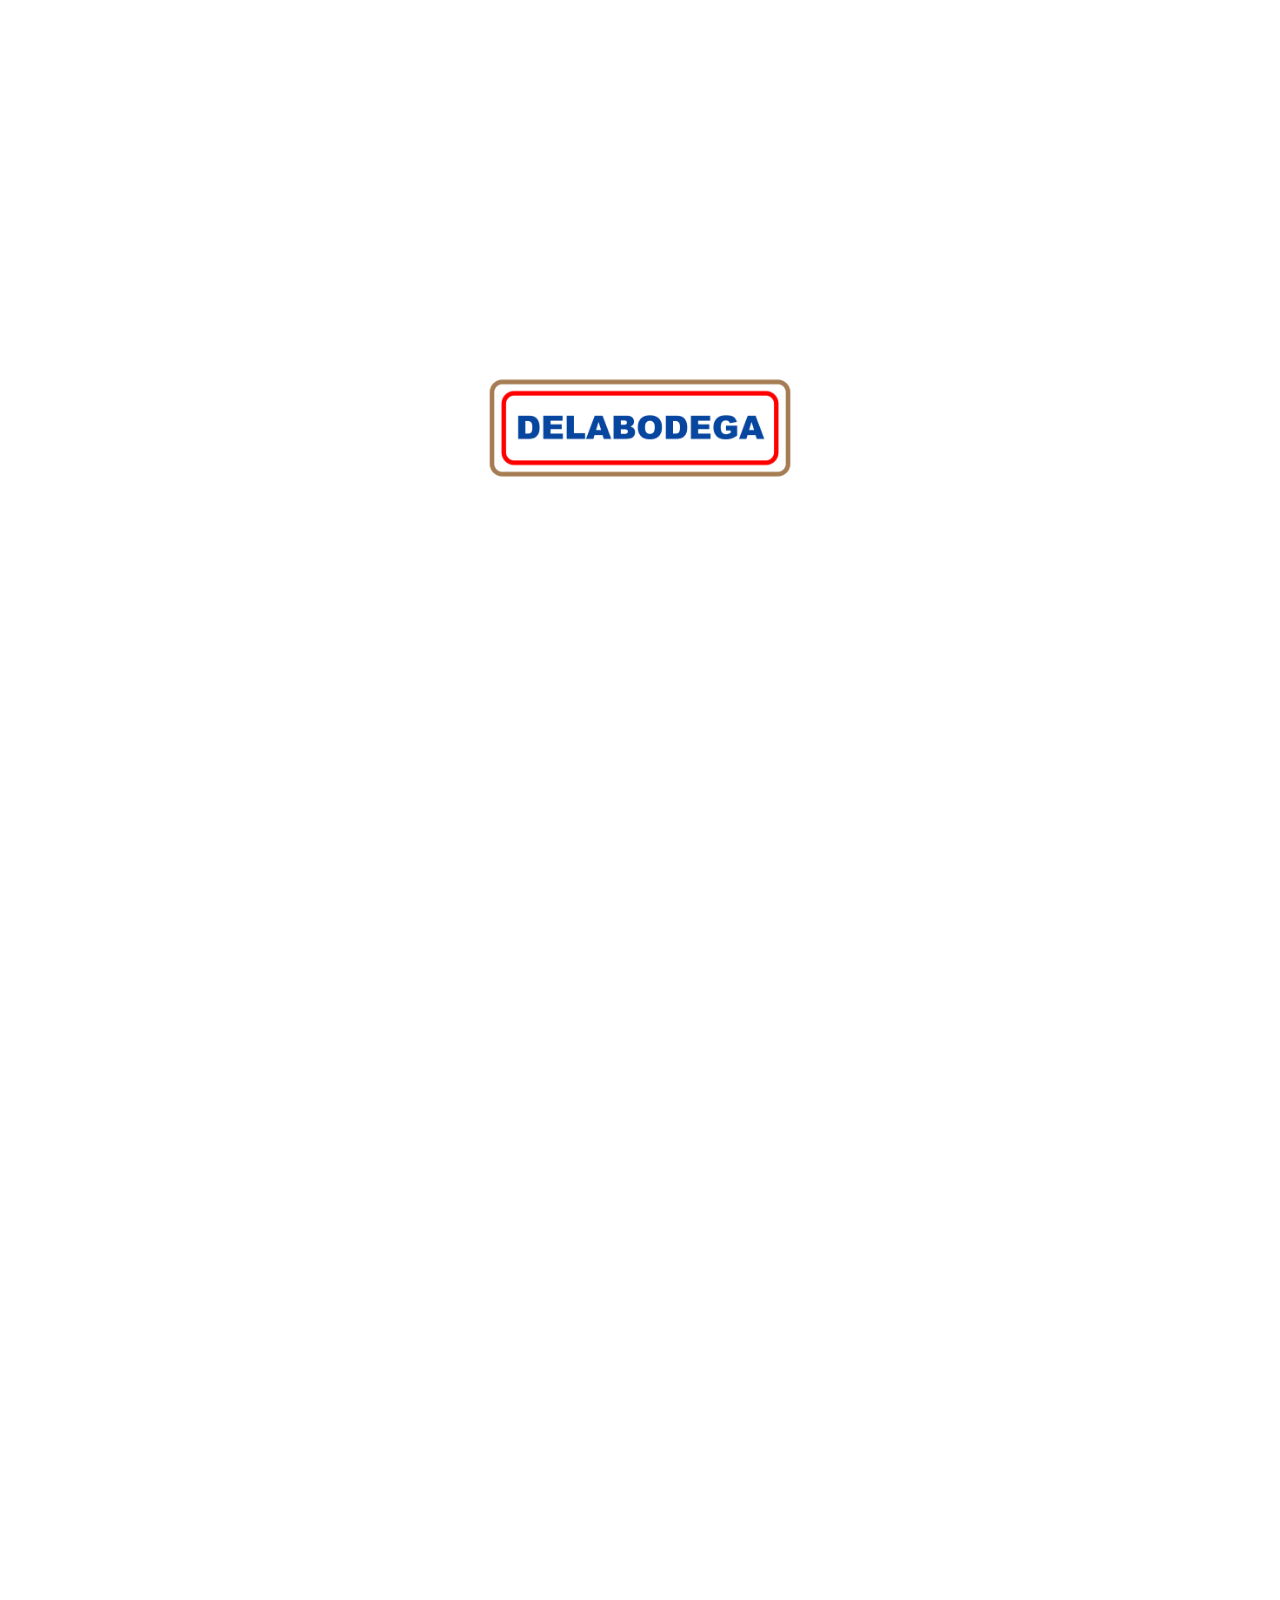
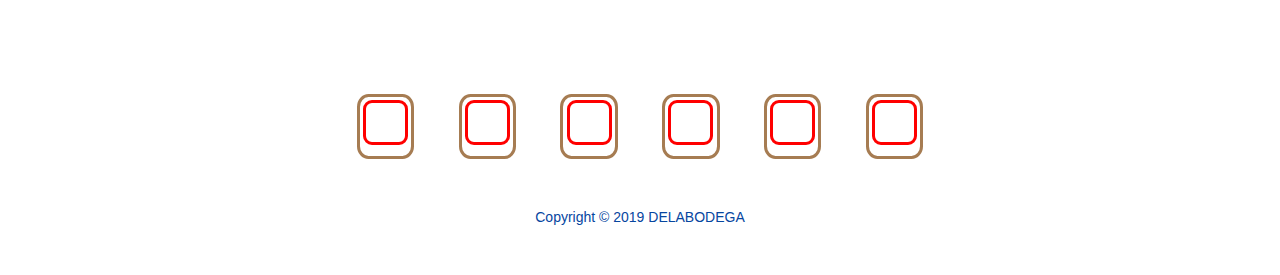
<file: index.html>
<!DOCTYPE html>

<html lang="en">
  <head>
    <meta charset="utf-8">

    <title>DELABODEGA</title>
    <meta name="description" content="This is the DELABODEGA landing page.">
    <meta name="keywords" content="DELABODEGA">
    <meta name="author" content="Daniel Graf">

    <link rel="stylesheet" href="css/styles.css">
    <!-- <link href="https://fonts.googleapis.com/css?family=Cutive" rel="stylesheet"> -->
    <meta name="viewport" content="width=device-width, user-scalable=no, initial-scale=1.0, maximum-scale=1.0, minimum-scale=1.0">

    <link rel="apple-touch-icon" sizes="180x180" href="images/favicons/apple-touch-icon.png">
    <link rel="icon" type="image/png" sizes="32x32" href="images/favicons/favicon-32x32.png">
    <link rel="icon" type="image/png" sizes="16x16" href="images/favicons/favicon-16x16.png">
    <link rel="manifest" href="images/favicons/manifest.json">
    <link rel="mask-icon" href="images/favicons/safari-pinned-tab.svg" color="#5bbad5">
    <meta name="theme-color" content="#ffffff">

    <script type="text/javascript" src="https://code.jquery.com/jquery-3.2.1.min.js"></script>
    <!-- <script rel="text/javascript" src="js/materialize.js"></script> -->
    <link rel="stylesheet" href="https://use.fontawesome.com/releases/v5.0.13/css/all.css" integrity="sha384-DNOHZ68U8hZfKXOrtjWvjxusGo9WQnrNx2sqG0tfsghAvtVlRW3tvkXWZh58N9jp" crossorigin="anonymous">

  </head>

  <body>
    <div class="landing">
      <img class="logo" src="images/logo.png"/>
      <section id="section07" class="demo">
        <a href="#video-section"><span></span><span></span><span></span></a>
      </section>
    </div>

    <div id="video-section" class="video-section">
      <div class="intro-video">
        <iframe width="560" height="315" src="https://www.youtube.com/embed/gqqB-mYL3mw?showinfo=0&rel=0" frameborder="0" allow="encrypted-media" allowfullscreen></iframe>
      </div>
    </div>

    <footer class="footer">
      <div class="links">
        <ul class="icons">
          <li>
            <a href="mailto:delabodegallc@gmail.com?Subject=Contact%20from%20Website" class="icon">
              <i class="fas fa-envelope"></i>
            </a>
          </li>
          <li>
            <a href="https://www.youtube.com/channel/UCPdIEtWM08sK6455cWLkDWQ" target="_blank" class="icon">
              <i class="fab fa-youtube"></i>
            </a>
          </li>
          <li>
            <a href="http://SoundCloud.com/DELABODEGALLC" target="_blank" class="icon">
              <i class="fab fa-soundcloud"></i>
            </a>
          </li>
          <br />
          <li>
            <a href="https://facebook.com/delabodegallc" target="_blank" class="icon">
              <i class="fab fa-facebook"></i>
            </a>
          </li>
          <li>
            <a href="https://twitter.com/delabodegallc" target="_blank" class="icon">
              <i class="fab fa-twitter"></i>
            </a>
          </li>
          <li>
            <a href="https://instagram.com/delabodegallc" target="_blank" class="icon">
              <i class="fab fa-instagram"></i>
            </a>
          </li>
          <br />
        </ul>
      </div>

      <div class="credits">
        <p>
          Copyright &copy; 2019 DELABODEGA
          <!-- Site Designed by <a href="http://www.danielwgraf.com">Daniel Graf</a>. -->
        </p>
      </div>
    </footer>
    <script src="js/jquery.easing.1.3.js"></script>
    <script src="js/scripts.js"></script>
  </body>
</html>
</file>
<file: css/styles.css>
.materialize-red {
  background-color: #e51c23 !important; }

.materialize-red-text {
  color: #e51c23 !important; }

.materialize-red.lighten-5 {
  background-color: #fdeaeb !important; }

.materialize-red-text.text-lighten-5 {
  color: #fdeaeb !important; }

.materialize-red.lighten-4 {
  background-color: #f8c1c3 !important; }

.materialize-red-text.text-lighten-4 {
  color: #f8c1c3 !important; }

.materialize-red.lighten-3 {
  background-color: #f3989b !important; }

.materialize-red-text.text-lighten-3 {
  color: #f3989b !important; }

.materialize-red.lighten-2 {
  background-color: #ee6e73 !important; }

.materialize-red-text.text-lighten-2 {
  color: #ee6e73 !important; }

.materialize-red.lighten-1 {
  background-color: #ea454b !important; }

.materialize-red-text.text-lighten-1 {
  color: #ea454b !important; }

.materialize-red.darken-1 {
  background-color: #d0181e !important; }

.materialize-red-text.text-darken-1 {
  color: #d0181e !important; }

.materialize-red.darken-2 {
  background-color: #b9151b !important; }

.materialize-red-text.text-darken-2 {
  color: #b9151b !important; }

.materialize-red.darken-3 {
  background-color: #a21318 !important; }

.materialize-red-text.text-darken-3 {
  color: #a21318 !important; }

.materialize-red.darken-4 {
  background-color: #8b1014 !important; }

.materialize-red-text.text-darken-4 {
  color: #8b1014 !important; }

.red {
  background-color: #F44336 !important; }

.red-text {
  color: #F44336 !important; }

.red.lighten-5 {
  background-color: #FFEBEE !important; }

.red-text.text-lighten-5 {
  color: #FFEBEE !important; }

.red.lighten-4 {
  background-color: #FFCDD2 !important; }

.red-text.text-lighten-4 {
  color: #FFCDD2 !important; }

.red.lighten-3 {
  background-color: #EF9A9A !important; }

.red-text.text-lighten-3 {
  color: #EF9A9A !important; }

.red.lighten-2 {
  background-color: #E57373 !important; }

.red-text.text-lighten-2 {
  color: #E57373 !important; }

.red.lighten-1 {
  background-color: #EF5350 !important; }

.red-text.text-lighten-1 {
  color: #EF5350 !important; }

.red.darken-1 {
  background-color: #E53935 !important; }

.red-text.text-darken-1 {
  color: #E53935 !important; }

.red.darken-2 {
  background-color: #D32F2F !important; }

.red-text.text-darken-2 {
  color: #D32F2F !important; }

.red.darken-3 {
  background-color: #C62828 !important; }

.red-text.text-darken-3 {
  color: #C62828 !important; }

.red.darken-4 {
  background-color: #B71C1C !important; }

.red-text.text-darken-4 {
  color: #B71C1C !important; }

.red.accent-1 {
  background-color: #FF8A80 !important; }

.red-text.text-accent-1 {
  color: #FF8A80 !important; }

.red.accent-2 {
  background-color: #FF5252 !important; }

.red-text.text-accent-2 {
  color: #FF5252 !important; }

.red.accent-3 {
  background-color: #FF1744 !important; }

.red-text.text-accent-3 {
  color: #FF1744 !important; }

.red.accent-4 {
  background-color: #D50000 !important; }

.red-text.text-accent-4 {
  color: #D50000 !important; }

.pink {
  background-color: #e91e63 !important; }

.pink-text {
  color: #e91e63 !important; }

.pink.lighten-5 {
  background-color: #fce4ec !important; }

.pink-text.text-lighten-5 {
  color: #fce4ec !important; }

.pink.lighten-4 {
  background-color: #f8bbd0 !important; }

.pink-text.text-lighten-4 {
  color: #f8bbd0 !important; }

.pink.lighten-3 {
  background-color: #f48fb1 !important; }

.pink-text.text-lighten-3 {
  color: #f48fb1 !important; }

.pink.lighten-2 {
  background-color: #f06292 !important; }

.pink-text.text-lighten-2 {
  color: #f06292 !important; }

.pink.lighten-1 {
  background-color: #ec407a !important; }

.pink-text.text-lighten-1 {
  color: #ec407a !important; }

.pink.darken-1 {
  background-color: #d81b60 !important; }

.pink-text.text-darken-1 {
  color: #d81b60 !important; }

.pink.darken-2 {
  background-color: #c2185b !important; }

.pink-text.text-darken-2 {
  color: #c2185b !important; }

.pink.darken-3 {
  background-color: #ad1457 !important; }

.pink-text.text-darken-3 {
  color: #ad1457 !important; }

.pink.darken-4 {
  background-color: #880e4f !important; }

.pink-text.text-darken-4 {
  color: #880e4f !important; }

.pink.accent-1 {
  background-color: #ff80ab !important; }

.pink-text.text-accent-1 {
  color: #ff80ab !important; }

.pink.accent-2 {
  background-color: #ff4081 !important; }

.pink-text.text-accent-2 {
  color: #ff4081 !important; }

.pink.accent-3 {
  background-color: #f50057 !important; }

.pink-text.text-accent-3 {
  color: #f50057 !important; }

.pink.accent-4 {
  background-color: #c51162 !important; }

.pink-text.text-accent-4 {
  color: #c51162 !important; }

.purple {
  background-color: #9c27b0 !important; }

.purple-text {
  color: #9c27b0 !important; }

.purple.lighten-5 {
  background-color: #f3e5f5 !important; }

.purple-text.text-lighten-5 {
  color: #f3e5f5 !important; }

.purple.lighten-4 {
  background-color: #e1bee7 !important; }

.purple-text.text-lighten-4 {
  color: #e1bee7 !important; }

.purple.lighten-3 {
  background-color: #ce93d8 !important; }

.purple-text.text-lighten-3 {
  color: #ce93d8 !important; }

.purple.lighten-2 {
  background-color: #ba68c8 !important; }

.purple-text.text-lighten-2 {
  color: #ba68c8 !important; }

.purple.lighten-1 {
  background-color: #ab47bc !important; }

.purple-text.text-lighten-1 {
  color: #ab47bc !important; }

.purple.darken-1 {
  background-color: #8e24aa !important; }

.purple-text.text-darken-1 {
  color: #8e24aa !important; }

.purple.darken-2 {
  background-color: #7b1fa2 !important; }

.purple-text.text-darken-2 {
  color: #7b1fa2 !important; }

.purple.darken-3 {
  background-color: #6a1b9a !important; }

.purple-text.text-darken-3 {
  color: #6a1b9a !important; }

.purple.darken-4 {
  background-color: #4a148c !important; }

.purple-text.text-darken-4 {
  color: #4a148c !important; }

.purple.accent-1 {
  background-color: #ea80fc !important; }

.purple-text.text-accent-1 {
  color: #ea80fc !important; }

.purple.accent-2 {
  background-color: #e040fb !important; }

.purple-text.text-accent-2 {
  color: #e040fb !important; }

.purple.accent-3 {
  background-color: #d500f9 !important; }

.purple-text.text-accent-3 {
  color: #d500f9 !important; }

.purple.accent-4 {
  background-color: #aa00ff !important; }

.purple-text.text-accent-4 {
  color: #aa00ff !important; }

.deep-purple {
  background-color: #673ab7 !important; }

.deep-purple-text {
  color: #673ab7 !important; }

.deep-purple.lighten-5 {
  background-color: #ede7f6 !important; }

.deep-purple-text.text-lighten-5 {
  color: #ede7f6 !important; }

.deep-purple.lighten-4 {
  background-color: #d1c4e9 !important; }

.deep-purple-text.text-lighten-4 {
  color: #d1c4e9 !important; }

.deep-purple.lighten-3 {
  background-color: #b39ddb !important; }

.deep-purple-text.text-lighten-3 {
  color: #b39ddb !important; }

.deep-purple.lighten-2 {
  background-color: #9575cd !important; }

.deep-purple-text.text-lighten-2 {
  color: #9575cd !important; }

.deep-purple.lighten-1 {
  background-color: #7e57c2 !important; }

.deep-purple-text.text-lighten-1 {
  color: #7e57c2 !important; }

.deep-purple.darken-1 {
  background-color: #5e35b1 !important; }

.deep-purple-text.text-darken-1 {
  color: #5e35b1 !important; }

.deep-purple.darken-2 {
  background-color: #512da8 !important; }

.deep-purple-text.text-darken-2 {
  color: #512da8 !important; }

.deep-purple.darken-3 {
  background-color: #4527a0 !important; }

.deep-purple-text.text-darken-3 {
  color: #4527a0 !important; }

.deep-purple.darken-4 {
  background-color: #311b92 !important; }

.deep-purple-text.text-darken-4 {
  color: #311b92 !important; }

.deep-purple.accent-1 {
  background-color: #b388ff !important; }

.deep-purple-text.text-accent-1 {
  color: #b388ff !important; }

.deep-purple.accent-2 {
  background-color: #7c4dff !important; }

.deep-purple-text.text-accent-2 {
  color: #7c4dff !important; }

.deep-purple.accent-3 {
  background-color: #651fff !important; }

.deep-purple-text.text-accent-3 {
  color: #651fff !important; }

.deep-purple.accent-4 {
  background-color: #6200ea !important; }

.deep-purple-text.text-accent-4 {
  color: #6200ea !important; }

.indigo {
  background-color: #3f51b5 !important; }

.indigo-text {
  color: #3f51b5 !important; }

.indigo.lighten-5 {
  background-color: #e8eaf6 !important; }

.indigo-text.text-lighten-5 {
  color: #e8eaf6 !important; }

.indigo.lighten-4 {
  background-color: #c5cae9 !important; }

.indigo-text.text-lighten-4 {
  color: #c5cae9 !important; }

.indigo.lighten-3 {
  background-color: #9fa8da !important; }

.indigo-text.text-lighten-3 {
  color: #9fa8da !important; }

.indigo.lighten-2 {
  background-color: #7986cb !important; }

.indigo-text.text-lighten-2 {
  color: #7986cb !important; }

.indigo.lighten-1 {
  background-color: #5c6bc0 !important; }

.indigo-text.text-lighten-1 {
  color: #5c6bc0 !important; }

.indigo.darken-1 {
  background-color: #3949ab !important; }

.indigo-text.text-darken-1 {
  color: #3949ab !important; }

.indigo.darken-2 {
  background-color: #303f9f !important; }

.indigo-text.text-darken-2 {
  color: #303f9f !important; }

.indigo.darken-3 {
  background-color: #283593 !important; }

.indigo-text.text-darken-3 {
  color: #283593 !important; }

.indigo.darken-4 {
  background-color: #1a237e !important; }

.indigo-text.text-darken-4 {
  color: #1a237e !important; }

.indigo.accent-1 {
  background-color: #8c9eff !important; }

.indigo-text.text-accent-1 {
  color: #8c9eff !important; }

.indigo.accent-2 {
  background-color: #536dfe !important; }

.indigo-text.text-accent-2 {
  color: #536dfe !important; }

.indigo.accent-3 {
  background-color: #3d5afe !important; }

.indigo-text.text-accent-3 {
  color: #3d5afe !important; }

.indigo.accent-4 {
  background-color: #304ffe !important; }

.indigo-text.text-accent-4 {
  color: #304ffe !important; }

.blue {
  background-color: #2196F3 !important; }

.blue-text {
  color: #2196F3 !important; }

.blue.lighten-5 {
  background-color: #E3F2FD !important; }

.blue-text.text-lighten-5 {
  color: #E3F2FD !important; }

.blue.lighten-4 {
  background-color: #BBDEFB !important; }

.blue-text.text-lighten-4 {
  color: #BBDEFB !important; }

.blue.lighten-3 {
  background-color: #90CAF9 !important; }

.blue-text.text-lighten-3 {
  color: #90CAF9 !important; }

.blue.lighten-2 {
  background-color: #64B5F6 !important; }

.blue-text.text-lighten-2 {
  color: #64B5F6 !important; }

.blue.lighten-1 {
  background-color: #42A5F5 !important; }

.blue-text.text-lighten-1 {
  color: #42A5F5 !important; }

.blue.darken-1 {
  background-color: #1E88E5 !important; }

.blue-text.text-darken-1 {
  color: #1E88E5 !important; }

.blue.darken-2 {
  background-color: #1976D2 !important; }

.blue-text.text-darken-2 {
  color: #1976D2 !important; }

.blue.darken-3 {
  background-color: #1565C0 !important; }

.blue-text.text-darken-3 {
  color: #1565C0 !important; }

.blue.darken-4 {
  background-color: #0D47A1 !important; }

.blue-text.text-darken-4 {
  color: #0D47A1 !important; }

.blue.accent-1 {
  background-color: #82B1FF !important; }

.blue-text.text-accent-1 {
  color: #82B1FF !important; }

.blue.accent-2 {
  background-color: #448AFF !important; }

.blue-text.text-accent-2 {
  color: #448AFF !important; }

.blue.accent-3 {
  background-color: #2979FF !important; }

.blue-text.text-accent-3 {
  color: #2979FF !important; }

.blue.accent-4 {
  background-color: #2962FF !important; }

.blue-text.text-accent-4 {
  color: #2962FF !important; }

.light-blue {
  background-color: #03a9f4 !important; }

.light-blue-text {
  color: #03a9f4 !important; }

.light-blue.lighten-5 {
  background-color: #e1f5fe !important; }

.light-blue-text.text-lighten-5 {
  color: #e1f5fe !important; }

.light-blue.lighten-4 {
  background-color: #b3e5fc !important; }

.light-blue-text.text-lighten-4 {
  color: #b3e5fc !important; }

.light-blue.lighten-3 {
  background-color: #81d4fa !important; }

.light-blue-text.text-lighten-3 {
  color: #81d4fa !important; }

.light-blue.lighten-2 {
  background-color: #4fc3f7 !important; }

.light-blue-text.text-lighten-2 {
  color: #4fc3f7 !important; }

.light-blue.lighten-1 {
  background-color: #29b6f6 !important; }

.light-blue-text.text-lighten-1 {
  color: #29b6f6 !important; }

.light-blue.darken-1 {
  background-color: #039be5 !important; }

.light-blue-text.text-darken-1 {
  color: #039be5 !important; }

.light-blue.darken-2 {
  background-color: #0288d1 !important; }

.light-blue-text.text-darken-2 {
  color: #0288d1 !important; }

.light-blue.darken-3 {
  background-color: #0277bd !important; }

.light-blue-text.text-darken-3 {
  color: #0277bd !important; }

.light-blue.darken-4 {
  background-color: #01579b !important; }

.light-blue-text.text-darken-4 {
  color: #01579b !important; }

.light-blue.accent-1 {
  background-color: #80d8ff !important; }

.light-blue-text.text-accent-1 {
  color: #80d8ff !important; }

.light-blue.accent-2 {
  background-color: #40c4ff !important; }

.light-blue-text.text-accent-2 {
  color: #40c4ff !important; }

.light-blue.accent-3 {
  background-color: #00b0ff !important; }

.light-blue-text.text-accent-3 {
  color: #00b0ff !important; }

.light-blue.accent-4 {
  background-color: #0091ea !important; }

.light-blue-text.text-accent-4 {
  color: #0091ea !important; }

.cyan {
  background-color: #00bcd4 !important; }

.cyan-text {
  color: #00bcd4 !important; }

.cyan.lighten-5 {
  background-color: #e0f7fa !important; }

.cyan-text.text-lighten-5 {
  color: #e0f7fa !important; }

.cyan.lighten-4 {
  background-color: #b2ebf2 !important; }

.cyan-text.text-lighten-4 {
  color: #b2ebf2 !important; }

.cyan.lighten-3 {
  background-color: #80deea !important; }

.cyan-text.text-lighten-3 {
  color: #80deea !important; }

.cyan.lighten-2 {
  background-color: #4dd0e1 !important; }

.cyan-text.text-lighten-2 {
  color: #4dd0e1 !important; }

.cyan.lighten-1 {
  background-color: #26c6da !important; }

.cyan-text.text-lighten-1 {
  color: #26c6da !important; }

.cyan.darken-1 {
  background-color: #00acc1 !important; }

.cyan-text.text-darken-1 {
  color: #00acc1 !important; }

.cyan.darken-2 {
  background-color: #0097a7 !important; }

.cyan-text.text-darken-2 {
  color: #0097a7 !important; }

.cyan.darken-3 {
  background-color: #00838f !important; }

.cyan-text.text-darken-3 {
  color: #00838f !important; }

.cyan.darken-4 {
  background-color: #006064 !important; }

.cyan-text.text-darken-4 {
  color: #006064 !important; }

.cyan.accent-1 {
  background-color: #84ffff !important; }

.cyan-text.text-accent-1 {
  color: #84ffff !important; }

.cyan.accent-2 {
  background-color: #18ffff !important; }

.cyan-text.text-accent-2 {
  color: #18ffff !important; }

.cyan.accent-3 {
  background-color: #00e5ff !important; }

.cyan-text.text-accent-3 {
  color: #00e5ff !important; }

.cyan.accent-4 {
  background-color: #00b8d4 !important; }

.cyan-text.text-accent-4 {
  color: #00b8d4 !important; }

.teal {
  background-color: #009688 !important; }

.teal-text {
  color: #009688 !important; }

.teal.lighten-5 {
  background-color: #e0f2f1 !important; }

.teal-text.text-lighten-5 {
  color: #e0f2f1 !important; }

.teal.lighten-4 {
  background-color: #b2dfdb !important; }

.teal-text.text-lighten-4 {
  color: #b2dfdb !important; }

.teal.lighten-3 {
  background-color: #80cbc4 !important; }

.teal-text.text-lighten-3 {
  color: #80cbc4 !important; }

.teal.lighten-2 {
  background-color: #4db6ac !important; }

.teal-text.text-lighten-2 {
  color: #4db6ac !important; }

.teal.lighten-1 {
  background-color: #26a69a !important; }

.teal-text.text-lighten-1 {
  color: #26a69a !important; }

.teal.darken-1 {
  background-color: #00897b !important; }

.teal-text.text-darken-1 {
  color: #00897b !important; }

.teal.darken-2 {
  background-color: #00796b !important; }

.teal-text.text-darken-2 {
  color: #00796b !important; }

.teal.darken-3 {
  background-color: #00695c !important; }

.teal-text.text-darken-3 {
  color: #00695c !important; }

.teal.darken-4 {
  background-color: #004d40 !important; }

.teal-text.text-darken-4 {
  color: #004d40 !important; }

.teal.accent-1 {
  background-color: #a7ffeb !important; }

.teal-text.text-accent-1 {
  color: #a7ffeb !important; }

.teal.accent-2 {
  background-color: #64ffda !important; }

.teal-text.text-accent-2 {
  color: #64ffda !important; }

.teal.accent-3 {
  background-color: #1de9b6 !important; }

.teal-text.text-accent-3 {
  color: #1de9b6 !important; }

.teal.accent-4 {
  background-color: #00bfa5 !important; }

.teal-text.text-accent-4 {
  color: #00bfa5 !important; }

.green {
  background-color: #4CAF50 !important; }

.green-text {
  color: #4CAF50 !important; }

.green.lighten-5 {
  background-color: #E8F5E9 !important; }

.green-text.text-lighten-5 {
  color: #E8F5E9 !important; }

.green.lighten-4 {
  background-color: #C8E6C9 !important; }

.green-text.text-lighten-4 {
  color: #C8E6C9 !important; }

.green.lighten-3 {
  background-color: #A5D6A7 !important; }

.green-text.text-lighten-3 {
  color: #A5D6A7 !important; }

.green.lighten-2 {
  background-color: #81C784 !important; }

.green-text.text-lighten-2 {
  color: #81C784 !important; }

.green.lighten-1 {
  background-color: #66BB6A !important; }

.green-text.text-lighten-1 {
  color: #66BB6A !important; }

.green.darken-1 {
  background-color: #43A047 !important; }

.green-text.text-darken-1 {
  color: #43A047 !important; }

.green.darken-2 {
  background-color: #388E3C !important; }

.green-text.text-darken-2 {
  color: #388E3C !important; }

.green.darken-3 {
  background-color: #2E7D32 !important; }

.green-text.text-darken-3 {
  color: #2E7D32 !important; }

.green.darken-4 {
  background-color: #1B5E20 !important; }

.green-text.text-darken-4 {
  color: #1B5E20 !important; }

.green.accent-1 {
  background-color: #B9F6CA !important; }

.green-text.text-accent-1 {
  color: #B9F6CA !important; }

.green.accent-2 {
  background-color: #69F0AE !important; }

.green-text.text-accent-2 {
  color: #69F0AE !important; }

.green.accent-3 {
  background-color: #00E676 !important; }

.green-text.text-accent-3 {
  color: #00E676 !important; }

.green.accent-4 {
  background-color: #00C853 !important; }

.green-text.text-accent-4 {
  color: #00C853 !important; }

.light-green {
  background-color: #8bc34a !important; }

.light-green-text {
  color: #8bc34a !important; }

.light-green.lighten-5 {
  background-color: #f1f8e9 !important; }

.light-green-text.text-lighten-5 {
  color: #f1f8e9 !important; }

.light-green.lighten-4 {
  background-color: #dcedc8 !important; }

.light-green-text.text-lighten-4 {
  color: #dcedc8 !important; }

.light-green.lighten-3 {
  background-color: #c5e1a5 !important; }

.light-green-text.text-lighten-3 {
  color: #c5e1a5 !important; }

.light-green.lighten-2 {
  background-color: #aed581 !important; }

.light-green-text.text-lighten-2 {
  color: #aed581 !important; }

.light-green.lighten-1 {
  background-color: #9ccc65 !important; }

.light-green-text.text-lighten-1 {
  color: #9ccc65 !important; }

.light-green.darken-1 {
  background-color: #7cb342 !important; }

.light-green-text.text-darken-1 {
  color: #7cb342 !important; }

.light-green.darken-2 {
  background-color: #689f38 !important; }

.light-green-text.text-darken-2 {
  color: #689f38 !important; }

.light-green.darken-3 {
  background-color: #558b2f !important; }

.light-green-text.text-darken-3 {
  color: #558b2f !important; }

.light-green.darken-4 {
  background-color: #33691e !important; }

.light-green-text.text-darken-4 {
  color: #33691e !important; }

.light-green.accent-1 {
  background-color: #ccff90 !important; }

.light-green-text.text-accent-1 {
  color: #ccff90 !important; }

.light-green.accent-2 {
  background-color: #b2ff59 !important; }

.light-green-text.text-accent-2 {
  color: #b2ff59 !important; }

.light-green.accent-3 {
  background-color: #76ff03 !important; }

.light-green-text.text-accent-3 {
  color: #76ff03 !important; }

.light-green.accent-4 {
  background-color: #64dd17 !important; }

.light-green-text.text-accent-4 {
  color: #64dd17 !important; }

.lime {
  background-color: #cddc39 !important; }

.lime-text {
  color: #cddc39 !important; }

.lime.lighten-5 {
  background-color: #f9fbe7 !important; }

.lime-text.text-lighten-5 {
  color: #f9fbe7 !important; }

.lime.lighten-4 {
  background-color: #f0f4c3 !important; }

.lime-text.text-lighten-4 {
  color: #f0f4c3 !important; }

.lime.lighten-3 {
  background-color: #e6ee9c !important; }

.lime-text.text-lighten-3 {
  color: #e6ee9c !important; }

.lime.lighten-2 {
  background-color: #dce775 !important; }

.lime-text.text-lighten-2 {
  color: #dce775 !important; }

.lime.lighten-1 {
  background-color: #d4e157 !important; }

.lime-text.text-lighten-1 {
  color: #d4e157 !important; }

.lime.darken-1 {
  background-color: #c0ca33 !important; }

.lime-text.text-darken-1 {
  color: #c0ca33 !important; }

.lime.darken-2 {
  background-color: #afb42b !important; }

.lime-text.text-darken-2 {
  color: #afb42b !important; }

.lime.darken-3 {
  background-color: #9e9d24 !important; }

.lime-text.text-darken-3 {
  color: #9e9d24 !important; }

.lime.darken-4 {
  background-color: #827717 !important; }

.lime-text.text-darken-4 {
  color: #827717 !important; }

.lime.accent-1 {
  background-color: #f4ff81 !important; }

.lime-text.text-accent-1 {
  color: #f4ff81 !important; }

.lime.accent-2 {
  background-color: #eeff41 !important; }

.lime-text.text-accent-2 {
  color: #eeff41 !important; }

.lime.accent-3 {
  background-color: #c6ff00 !important; }

.lime-text.text-accent-3 {
  color: #c6ff00 !important; }

.lime.accent-4 {
  background-color: #aeea00 !important; }

.lime-text.text-accent-4 {
  color: #aeea00 !important; }

.yellow {
  background-color: #ffeb3b !important; }

.yellow-text {
  color: #ffeb3b !important; }

.yellow.lighten-5 {
  background-color: #fffde7 !important; }

.yellow-text.text-lighten-5 {
  color: #fffde7 !important; }

.yellow.lighten-4 {
  background-color: #fff9c4 !important; }

.yellow-text.text-lighten-4 {
  color: #fff9c4 !important; }

.yellow.lighten-3 {
  background-color: #fff59d !important; }

.yellow-text.text-lighten-3 {
  color: #fff59d !important; }

.yellow.lighten-2 {
  background-color: #fff176 !important; }

.yellow-text.text-lighten-2 {
  color: #fff176 !important; }

.yellow.lighten-1 {
  background-color: #ffee58 !important; }

.yellow-text.text-lighten-1 {
  color: #ffee58 !important; }

.yellow.darken-1 {
  background-color: #fdd835 !important; }

.yellow-text.text-darken-1 {
  color: #fdd835 !important; }

.yellow.darken-2 {
  background-color: #fbc02d !important; }

.yellow-text.text-darken-2 {
  color: #fbc02d !important; }

.yellow.darken-3 {
  background-color: #f9a825 !important; }

.yellow-text.text-darken-3 {
  color: #f9a825 !important; }

.yellow.darken-4 {
  background-color: #f57f17 !important; }

.yellow-text.text-darken-4 {
  color: #f57f17 !important; }

.yellow.accent-1 {
  background-color: #ffff8d !important; }

.yellow-text.text-accent-1 {
  color: #ffff8d !important; }

.yellow.accent-2 {
  background-color: #ffff00 !important; }

.yellow-text.text-accent-2 {
  color: #ffff00 !important; }

.yellow.accent-3 {
  background-color: #ffea00 !important; }

.yellow-text.text-accent-3 {
  color: #ffea00 !important; }

.yellow.accent-4 {
  background-color: #ffd600 !important; }

.yellow-text.text-accent-4 {
  color: #ffd600 !important; }

.amber {
  background-color: #ffc107 !important; }

.amber-text {
  color: #ffc107 !important; }

.amber.lighten-5 {
  background-color: #fff8e1 !important; }

.amber-text.text-lighten-5 {
  color: #fff8e1 !important; }

.amber.lighten-4 {
  background-color: #ffecb3 !important; }

.amber-text.text-lighten-4 {
  color: #ffecb3 !important; }

.amber.lighten-3 {
  background-color: #ffe082 !important; }

.amber-text.text-lighten-3 {
  color: #ffe082 !important; }

.amber.lighten-2 {
  background-color: #ffd54f !important; }

.amber-text.text-lighten-2 {
  color: #ffd54f !important; }

.amber.lighten-1 {
  background-color: #ffca28 !important; }

.amber-text.text-lighten-1 {
  color: #ffca28 !important; }

.amber.darken-1 {
  background-color: #ffb300 !important; }

.amber-text.text-darken-1 {
  color: #ffb300 !important; }

.amber.darken-2 {
  background-color: #ffa000 !important; }

.amber-text.text-darken-2 {
  color: #ffa000 !important; }

.amber.darken-3 {
  background-color: #ff8f00 !important; }

.amber-text.text-darken-3 {
  color: #ff8f00 !important; }

.amber.darken-4 {
  background-color: #ff6f00 !important; }

.amber-text.text-darken-4 {
  color: #ff6f00 !important; }

.amber.accent-1 {
  background-color: #ffe57f !important; }

.amber-text.text-accent-1 {
  color: #ffe57f !important; }

.amber.accent-2 {
  background-color: #ffd740 !important; }

.amber-text.text-accent-2 {
  color: #ffd740 !important; }

.amber.accent-3 {
  background-color: #ffc400 !important; }

.amber-text.text-accent-3 {
  color: #ffc400 !important; }

.amber.accent-4 {
  background-color: #ffab00 !important; }

.amber-text.text-accent-4 {
  color: #ffab00 !important; }

.orange {
  background-color: #ff9800 !important; }

.orange-text {
  color: #ff9800 !important; }

.orange.lighten-5 {
  background-color: #fff3e0 !important; }

.orange-text.text-lighten-5 {
  color: #fff3e0 !important; }

.orange.lighten-4 {
  background-color: #ffe0b2 !important; }

.orange-text.text-lighten-4 {
  color: #ffe0b2 !important; }

.orange.lighten-3 {
  background-color: #ffcc80 !important; }

.orange-text.text-lighten-3 {
  color: #ffcc80 !important; }

.orange.lighten-2 {
  background-color: #ffb74d !important; }

.orange-text.text-lighten-2 {
  color: #ffb74d !important; }

.orange.lighten-1 {
  background-color: #ffa726 !important; }

.orange-text.text-lighten-1 {
  color: #ffa726 !important; }

.orange.darken-1 {
  background-color: #fb8c00 !important; }

.orange-text.text-darken-1 {
  color: #fb8c00 !important; }

.orange.darken-2 {
  background-color: #f57c00 !important; }

.orange-text.text-darken-2 {
  color: #f57c00 !important; }

.orange.darken-3 {
  background-color: #ef6c00 !important; }

.orange-text.text-darken-3 {
  color: #ef6c00 !important; }

.orange.darken-4 {
  background-color: #e65100 !important; }

.orange-text.text-darken-4 {
  color: #e65100 !important; }

.orange.accent-1 {
  background-color: #ffd180 !important; }

.orange-text.text-accent-1 {
  color: #ffd180 !important; }

.orange.accent-2 {
  background-color: #ffab40 !important; }

.orange-text.text-accent-2 {
  color: #ffab40 !important; }

.orange.accent-3 {
  background-color: #ff9100 !important; }

.orange-text.text-accent-3 {
  color: #ff9100 !important; }

.orange.accent-4 {
  background-color: #ff6d00 !important; }

.orange-text.text-accent-4 {
  color: #ff6d00 !important; }

.deep-orange {
  background-color: #ff5722 !important; }

.deep-orange-text {
  color: #ff5722 !important; }

.deep-orange.lighten-5 {
  background-color: #fbe9e7 !important; }

.deep-orange-text.text-lighten-5 {
  color: #fbe9e7 !important; }

.deep-orange.lighten-4 {
  background-color: #ffccbc !important; }

.deep-orange-text.text-lighten-4 {
  color: #ffccbc !important; }

.deep-orange.lighten-3 {
  background-color: #ffab91 !important; }

.deep-orange-text.text-lighten-3 {
  color: #ffab91 !important; }

.deep-orange.lighten-2 {
  background-color: #ff8a65 !important; }

.deep-orange-text.text-lighten-2 {
  color: #ff8a65 !important; }

.deep-orange.lighten-1 {
  background-color: #ff7043 !important; }

.deep-orange-text.text-lighten-1 {
  color: #ff7043 !important; }

.deep-orange.darken-1 {
  background-color: #f4511e !important; }

.deep-orange-text.text-darken-1 {
  color: #f4511e !important; }

.deep-orange.darken-2 {
  background-color: #e64a19 !important; }

.deep-orange-text.text-darken-2 {
  color: #e64a19 !important; }

.deep-orange.darken-3 {
  background-color: #d84315 !important; }

.deep-orange-text.text-darken-3 {
  color: #d84315 !important; }

.deep-orange.darken-4 {
  background-color: #bf360c !important; }

.deep-orange-text.text-darken-4 {
  color: #bf360c !important; }

.deep-orange.accent-1 {
  background-color: #ff9e80 !important; }

.deep-orange-text.text-accent-1 {
  color: #ff9e80 !important; }

.deep-orange.accent-2 {
  background-color: #ff6e40 !important; }

.deep-orange-text.text-accent-2 {
  color: #ff6e40 !important; }

.deep-orange.accent-3 {
  background-color: #ff3d00 !important; }

.deep-orange-text.text-accent-3 {
  color: #ff3d00 !important; }

.deep-orange.accent-4 {
  background-color: #dd2c00 !important; }

.deep-orange-text.text-accent-4 {
  color: #dd2c00 !important; }

.brown {
  background-color: #795548 !important; }

.brown-text {
  color: #795548 !important; }

.brown.lighten-5 {
  background-color: #efebe9 !important; }

.brown-text.text-lighten-5 {
  color: #efebe9 !important; }

.brown.lighten-4 {
  background-color: #d7ccc8 !important; }

.brown-text.text-lighten-4 {
  color: #d7ccc8 !important; }

.brown.lighten-3 {
  background-color: #bcaaa4 !important; }

.brown-text.text-lighten-3 {
  color: #bcaaa4 !important; }

.brown.lighten-2 {
  background-color: #a1887f !important; }

.brown-text.text-lighten-2 {
  color: #a1887f !important; }

.brown.lighten-1 {
  background-color: #8d6e63 !important; }

.brown-text.text-lighten-1 {
  color: #8d6e63 !important; }

.brown.darken-1 {
  background-color: #6d4c41 !important; }

.brown-text.text-darken-1 {
  color: #6d4c41 !important; }

.brown.darken-2 {
  background-color: #5d4037 !important; }

.brown-text.text-darken-2 {
  color: #5d4037 !important; }

.brown.darken-3 {
  background-color: #4e342e !important; }

.brown-text.text-darken-3 {
  color: #4e342e !important; }

.brown.darken-4 {
  background-color: #3e2723 !important; }

.brown-text.text-darken-4 {
  color: #3e2723 !important; }

.blue-grey {
  background-color: #607d8b !important; }

.blue-grey-text {
  color: #607d8b !important; }

.blue-grey.lighten-5 {
  background-color: #eceff1 !important; }

.blue-grey-text.text-lighten-5 {
  color: #eceff1 !important; }

.blue-grey.lighten-4 {
  background-color: #cfd8dc !important; }

.blue-grey-text.text-lighten-4 {
  color: #cfd8dc !important; }

.blue-grey.lighten-3 {
  background-color: #b0bec5 !important; }

.blue-grey-text.text-lighten-3 {
  color: #b0bec5 !important; }

.blue-grey.lighten-2 {
  background-color: #90a4ae !important; }

.blue-grey-text.text-lighten-2 {
  color: #90a4ae !important; }

.blue-grey.lighten-1 {
  background-color: #78909c !important; }

.blue-grey-text.text-lighten-1 {
  color: #78909c !important; }

.blue-grey.darken-1 {
  background-color: #546e7a !important; }

.blue-grey-text.text-darken-1 {
  color: #546e7a !important; }

.blue-grey.darken-2 {
  background-color: #455a64 !important; }

.blue-grey-text.text-darken-2 {
  color: #455a64 !important; }

.blue-grey.darken-3 {
  background-color: #37474f !important; }

.blue-grey-text.text-darken-3 {
  color: #37474f !important; }

.blue-grey.darken-4 {
  background-color: #263238 !important; }

.blue-grey-text.text-darken-4 {
  color: #263238 !important; }

.grey {
  background-color: #9e9e9e !important; }

.grey-text {
  color: #9e9e9e !important; }

.grey.lighten-5 {
  background-color: #fafafa !important; }

.grey-text.text-lighten-5 {
  color: #fafafa !important; }

.grey.lighten-4 {
  background-color: #f5f5f5 !important; }

.grey-text.text-lighten-4 {
  color: #f5f5f5 !important; }

.grey.lighten-3 {
  background-color: #eeeeee !important; }

.grey-text.text-lighten-3 {
  color: #eeeeee !important; }

.grey.lighten-2 {
  background-color: #e0e0e0 !important; }

.grey-text.text-lighten-2 {
  color: #e0e0e0 !important; }

.grey.lighten-1 {
  background-color: #bdbdbd !important; }

.grey-text.text-lighten-1 {
  color: #bdbdbd !important; }

.grey.darken-1 {
  background-color: #757575 !important; }

.grey-text.text-darken-1 {
  color: #757575 !important; }

.grey.darken-2 {
  background-color: #616161 !important; }

.grey-text.text-darken-2 {
  color: #616161 !important; }

.grey.darken-3 {
  background-color: #424242 !important; }

.grey-text.text-darken-3 {
  color: #424242 !important; }

.grey.darken-4 {
  background-color: #212121 !important; }

.grey-text.text-darken-4 {
  color: #212121 !important; }

.black {
  background-color: #000000 !important; }

.black-text {
  color: #000000 !important; }

.white {
  background-color: #FFFFFF !important; }

.white-text {
  color: #FFFFFF !important; }

.transparent {
  background-color: transparent !important; }

.transparent-text {
  color: transparent !important; }

/*! normalize.css v3.0.3 | MIT License | github.com/necolas/normalize.css */
/**
 * 1. Set default font family to sans-serif.
 * 2. Prevent iOS and IE text size adjust after device orientation change,
 *    without disabling user zoom.
 */
html {
  font-family: sans-serif;
  /* 1 */
  -ms-text-size-adjust: 100%;
  /* 2 */
  -webkit-text-size-adjust: 100%;
  /* 2 */ }

/**
 * Remove default margin.
 */
body {
  margin: 0; }

/* HTML5 display definitions
   ========================================================================== */
/**
 * Correct `block` display not defined for any HTML5 element in IE 8/9.
 * Correct `block` display not defined for `details` or `summary` in IE 10/11
 * and Firefox.
 * Correct `block` display not defined for `main` in IE 11.
 */
article,
aside,
details,
figcaption,
figure,
footer,
header,
hgroup,
main,
menu,
nav,
section,
summary {
  display: block; }

/**
 * 1. Correct `inline-block` display not defined in IE 8/9.
 * 2. Normalize vertical alignment of `progress` in Chrome, Firefox, and Opera.
 */
audio,
canvas,
progress,
video {
  display: inline-block;
  /* 1 */
  vertical-align: baseline;
  /* 2 */ }

/**
 * Prevent modern browsers from displaying `audio` without controls.
 * Remove excess height in iOS 5 devices.
 */
audio:not([controls]) {
  display: none;
  height: 0; }

/**
 * Address `[hidden]` styling not present in IE 8/9/10.
 * Hide the `template` element in IE 8/9/10/11, Safari, and Firefox < 22.
 */
[hidden],
template {
  display: none; }

/* Links
   ========================================================================== */
/**
 * Remove the gray background color from active links in IE 10.
 */
a {
  background-color: transparent; }

/**
 * Improve readability of focused elements when they are also in an
 * active/hover state.
 */
a:active,
a:hover {
  outline: 0; }

/* Text-level semantics
   ========================================================================== */
/**
 * Address styling not present in IE 8/9/10/11, Safari, and Chrome.
 */
abbr[title] {
  border-bottom: 1px dotted; }

/**
 * Address style set to `bolder` in Firefox 4+, Safari, and Chrome.
 */
b,
strong {
  font-weight: bold; }

/**
 * Address styling not present in Safari and Chrome.
 */
dfn {
  font-style: italic; }

/**
 * Address variable `h1` font-size and margin within `section` and `article`
 * contexts in Firefox 4+, Safari, and Chrome.
 */
h1 {
  font-size: 2em;
  margin: 0.67em 0; }

/**
 * Address styling not present in IE 8/9.
 */
mark {
  background: #ff0;
  color: #000; }

/**
 * Address inconsistent and variable font size in all browsers.
 */
small {
  font-size: 80%; }

/**
 * Prevent `sub` and `sup` affecting `line-height` in all browsers.
 */
sub,
sup {
  font-size: 75%;
  line-height: 0;
  position: relative;
  vertical-align: baseline; }

sup {
  top: -0.5em; }

sub {
  bottom: -0.25em; }

/* Embedded content
   ========================================================================== */
/**
 * Remove border when inside `a` element in IE 8/9/10.
 */
img {
  border: 0; }

/**
 * Correct overflow not hidden in IE 9/10/11.
 */
svg:not(:root) {
  overflow: hidden; }

/* Grouping content
   ========================================================================== */
/**
 * Address margin not present in IE 8/9 and Safari.
 */
figure {
  margin: 1em 40px; }

/**
 * Address differences between Firefox and other browsers.
 */
hr {
  box-sizing: content-box;
  height: 0; }

/**
 * Contain overflow in all browsers.
 */
pre {
  overflow: auto; }

/**
 * Address odd `em`-unit font size rendering in all browsers.
 */
code,
kbd,
pre,
samp {
  font-family: monospace, monospace;
  font-size: 1em; }

/* Forms
   ========================================================================== */
/**
 * Known limitation: by default, Chrome and Safari on OS X allow very limited
 * styling of `select`, unless a `border` property is set.
 */
/**
 * 1. Correct color not being inherited.
 *    Known issue: affects color of disabled elements.
 * 2. Correct font properties not being inherited.
 * 3. Address margins set differently in Firefox 4+, Safari, and Chrome.
 */
button,
input,
optgroup,
select,
textarea {
  color: inherit;
  /* 1 */
  font: inherit;
  /* 2 */
  margin: 0;
  /* 3 */ }

/**
 * Address `overflow` set to `hidden` in IE 8/9/10/11.
 */
button {
  overflow: visible; }

/**
 * Address inconsistent `text-transform` inheritance for `button` and `select`.
 * All other form control elements do not inherit `text-transform` values.
 * Correct `button` style inheritance in Firefox, IE 8/9/10/11, and Opera.
 * Correct `select` style inheritance in Firefox.
 */
button,
select {
  text-transform: none; }

/**
 * 1. Avoid the WebKit bug in Android 4.0.* where (2) destroys native `audio`
 *    and `video` controls.
 * 2. Correct inability to style clickable `input` types in iOS.
 * 3. Improve usability and consistency of cursor style between image-type
 *    `input` and others.
 */
button,
html input[type="button"],
input[type="reset"],
input[type="submit"] {
  -webkit-appearance: button;
  /* 2 */
  cursor: pointer;
  /* 3 */ }

/**
 * Re-set default cursor for disabled elements.
 */
button[disabled],
html input[disabled] {
  cursor: default; }

/**
 * Remove inner padding and border in Firefox 4+.
 */
button::-moz-focus-inner,
input::-moz-focus-inner {
  border: 0;
  padding: 0; }

/**
 * Address Firefox 4+ setting `line-height` on `input` using `!important` in
 * the UA stylesheet.
 */
input {
  line-height: normal; }

/**
 * It's recommended that you don't attempt to style these elements.
 * Firefox's implementation doesn't respect box-sizing, padding, or width.
 *
 * 1. Address box sizing set to `content-box` in IE 8/9/10.
 * 2. Remove excess padding in IE 8/9/10.
 */
input[type="checkbox"],
input[type="radio"] {
  box-sizing: border-box;
  /* 1 */
  padding: 0;
  /* 2 */ }

/**
 * Fix the cursor style for Chrome's increment/decrement buttons. For certain
 * `font-size` values of the `input`, it causes the cursor style of the
 * decrement button to change from `default` to `text`.
 */
input[type="number"]::-webkit-inner-spin-button,
input[type="number"]::-webkit-outer-spin-button {
  height: auto; }

/**
 * 1. Address `appearance` set to `searchfield` in Safari and Chrome.
 * 2. Address `box-sizing` set to `border-box` in Safari and Chrome.
 */
input[type="search"] {
  -webkit-appearance: textfield;
  /* 1 */
  box-sizing: content-box;
  /* 2 */ }

/**
 * Remove inner padding and search cancel button in Safari and Chrome on OS X.
 * Safari (but not Chrome) clips the cancel button when the search input has
 * padding (and `textfield` appearance).
 */
input[type="search"]::-webkit-search-cancel-button,
input[type="search"]::-webkit-search-decoration {
  -webkit-appearance: none; }

/**
 * Define consistent border, margin, and padding.
 */
fieldset {
  border: 1px solid #c0c0c0;
  margin: 0 2px;
  padding: 0.35em 0.625em 0.75em; }

/**
 * 1. Correct `color` not being inherited in IE 8/9/10/11.
 * 2. Remove padding so people aren't caught out if they zero out fieldsets.
 */
legend {
  border: 0;
  /* 1 */
  padding: 0;
  /* 2 */ }

/**
 * Remove default vertical scrollbar in IE 8/9/10/11.
 */
textarea {
  overflow: auto; }

/**
 * Don't inherit the `font-weight` (applied by a rule above).
 * NOTE: the default cannot safely be changed in Chrome and Safari on OS X.
 */
optgroup {
  font-weight: bold; }

/* Tables
   ========================================================================== */
/**
 * Remove most spacing between table cells.
 */
table {
  border-collapse: collapse;
  border-spacing: 0; }

td,
th {
  padding: 0; }

html {
  box-sizing: border-box; }

*, *:before, *:after {
  box-sizing: inherit; }

ul:not(.browser-default) {
  padding-left: 0;
  list-style-type: none; }
  ul:not(.browser-default) > li {
    list-style-type: none; }

a {
  color: #039be5;
  text-decoration: none;
  -webkit-tap-highlight-color: transparent; }

.valign-wrapper {
  display: flex;
  align-items: center; }

.clearfix {
  clear: both; }

.z-depth-0 {
  box-shadow: none !important; }

.z-depth-1, .btn, .btn-large, .btn-floating {
  box-shadow: 0 2px 2px 0 rgba(0, 0, 0, 0.14), 0 1px 5px 0 rgba(0, 0, 0, 0.12), 0 3px 1px -2px rgba(0, 0, 0, 0.2); }

.z-depth-1-half, .btn:hover, .btn-large:hover, .btn-floating:hover {
  box-shadow: 0 3px 3px 0 rgba(0, 0, 0, 0.14), 0 1px 7px 0 rgba(0, 0, 0, 0.12), 0 3px 1px -1px rgba(0, 0, 0, 0.2); }

.z-depth-2 {
  box-shadow: 0 4px 5px 0 rgba(0, 0, 0, 0.14), 0 1px 10px 0 rgba(0, 0, 0, 0.12), 0 2px 4px -1px rgba(0, 0, 0, 0.3); }

.z-depth-3 {
  box-shadow: 0 6px 10px 0 rgba(0, 0, 0, 0.14), 0 1px 18px 0 rgba(0, 0, 0, 0.12), 0 3px 5px -1px rgba(0, 0, 0, 0.3); }

.z-depth-4 {
  box-shadow: 0 8px 10px 1px rgba(0, 0, 0, 0.14), 0 3px 14px 2px rgba(0, 0, 0, 0.12), 0 5px 5px -3px rgba(0, 0, 0, 0.3); }

.z-depth-5 {
  box-shadow: 0 16px 24px 2px rgba(0, 0, 0, 0.14), 0 6px 30px 5px rgba(0, 0, 0, 0.12), 0 8px 10px -5px rgba(0, 0, 0, 0.3); }

.hoverable {
  transition: box-shadow .25s; }
  .hoverable:hover {
    box-shadow: 0 8px 17px 0 rgba(0, 0, 0, 0.2), 0 6px 20px 0 rgba(0, 0, 0, 0.19); }

.divider {
  height: 1px;
  overflow: hidden;
  background-color: #e0e0e0; }

blockquote {
  margin: 20px 0;
  padding-left: 1.5rem;
  border-left: 5px solid #ee6e73; }

i {
  line-height: inherit; }
  i.left {
    float: left;
    margin-right: 15px; }
  i.right {
    float: right;
    margin-left: 15px; }
  i.tiny {
    font-size: 1rem; }
  i.small {
    font-size: 2rem; }
  i.medium {
    font-size: 4rem; }
  i.large {
    font-size: 6rem; }

img.responsive-img,
video.responsive-video {
  max-width: 100%;
  height: auto; }

.pagination li {
  display: inline-block;
  border-radius: 2px;
  text-align: center;
  vertical-align: top;
  height: 30px; }
  .pagination li a {
    color: #444;
    display: inline-block;
    font-size: 1.2rem;
    padding: 0 10px;
    line-height: 30px; }
  .pagination li.active a {
    color: #fff; }
  .pagination li.active {
    background-color: #ee6e73; }
  .pagination li.disabled a {
    cursor: default;
    color: #999; }
  .pagination li i {
    font-size: 2rem; }
.pagination li.pages ul li {
  display: inline-block;
  float: none; }

@media only screen and (max-width: 992px) {
  .pagination {
    width: 100%; }
    .pagination li.prev,
    .pagination li.next {
      width: 10%; }
    .pagination li.pages {
      width: 80%;
      overflow: hidden;
      white-space: nowrap; } }
.breadcrumb {
  font-size: 18px;
  color: rgba(255, 255, 255, 0.7); }
  .breadcrumb i,
  .breadcrumb [class^="mdi-"], .breadcrumb [class*="mdi-"],
  .breadcrumb i.material-icons {
    display: inline-block;
    float: left;
    font-size: 24px; }
  .breadcrumb:before {
    content: '\E5CC';
    color: rgba(255, 255, 255, 0.7);
    vertical-align: top;
    display: inline-block;
    font-family: 'Material Icons';
    font-weight: normal;
    font-style: normal;
    font-size: 25px;
    margin: 0 10px 0 8px;
    -webkit-font-smoothing: antialiased; }
  .breadcrumb:first-child:before {
    display: none; }
  .breadcrumb:last-child {
    color: #fff; }

.parallax-container {
  position: relative;
  overflow: hidden;
  height: 500px; }
  .parallax-container .parallax {
    position: absolute;
    top: 0;
    left: 0;
    right: 0;
    bottom: 0;
    z-index: -1; }
    .parallax-container .parallax img {
      display: none;
      position: absolute;
      left: 50%;
      bottom: 0;
      min-width: 100%;
      min-height: 100%;
      transform: translate3d(0, 0, 0);
      transform: translateX(-50%); }

.pin-top, .pin-bottom {
  position: relative; }

.pinned {
  position: fixed !important; }

/*********************
  Transition Classes
**********************/
ul.staggered-list li {
  opacity: 0; }

.fade-in {
  opacity: 0;
  transform-origin: 0 50%; }

/*********************
  Media Query Classes
**********************/
@media only screen and (max-width: 600px) {
  .hide-on-small-only, .hide-on-small-and-down {
    display: none !important; } }

@media only screen and (max-width: 992px) {
  .hide-on-med-and-down {
    display: none !important; } }

@media only screen and (min-width: 601px) {
  .hide-on-med-and-up {
    display: none !important; } }

@media only screen and (min-width: 600px) and (max-width: 992px) {
  .hide-on-med-only {
    display: none !important; } }

@media only screen and (min-width: 993px) {
  .hide-on-large-only {
    display: none !important; } }

@media only screen and (min-width: 993px) {
  .show-on-large {
    display: block !important; } }

@media only screen and (min-width: 600px) and (max-width: 992px) {
  .show-on-medium {
    display: block !important; } }

@media only screen and (max-width: 600px) {
  .show-on-small {
    display: block !important; } }

@media only screen and (min-width: 601px) {
  .show-on-medium-and-up {
    display: block !important; } }

@media only screen and (max-width: 992px) {
  .show-on-medium-and-down {
    display: block !important; } }

@media only screen and (max-width: 600px) {
  .center-on-small-only {
    text-align: center; } }

.page-footer {
  padding-top: 20px;
  color: #fff;
  background-color: #ee6e73; }
  .page-footer .footer-copyright {
    overflow: hidden;
    min-height: 50px;
    display: flex;
    align-items: center;
    padding: 10px 0px;
    color: rgba(255, 255, 255, 0.8);
    background-color: rgba(51, 51, 51, 0.08); }

table, th, td {
  border: none; }

table {
  width: 100%;
  display: table; }
  table.bordered > thead > tr, table.bordered > tbody > tr {
    border-bottom: 1px solid #d0d0d0; }
  table.striped > tbody > tr:nth-child(odd) {
    background-color: #f2f2f2; }
  table.striped > tbody > tr > td {
    border-radius: 0; }
  table.highlight > tbody > tr {
    transition: background-color .25s ease; }
    table.highlight > tbody > tr:hover {
      background-color: #f2f2f2; }
  table.centered thead tr th, table.centered tbody tr td {
    text-align: center; }

thead {
  border-bottom: 1px solid #d0d0d0; }

td, th {
  padding: 15px 5px;
  display: table-cell;
  text-align: left;
  vertical-align: middle;
  border-radius: 2px; }

@media only screen and (max-width: 992px) {
  table.responsive-table {
    width: 100%;
    border-collapse: collapse;
    border-spacing: 0;
    display: block;
    position: relative;
    /* sort out borders */ }
    table.responsive-table td:empty:before {
      content: '\00a0'; }
    table.responsive-table th,
    table.responsive-table td {
      margin: 0;
      vertical-align: top; }
    table.responsive-table th {
      text-align: left; }
    table.responsive-table thead {
      display: block;
      float: left; }
      table.responsive-table thead tr {
        display: block;
        padding: 0 10px 0 0; }
        table.responsive-table thead tr th::before {
          content: "\00a0"; }
    table.responsive-table tbody {
      display: block;
      width: auto;
      position: relative;
      overflow-x: auto;
      white-space: nowrap; }
      table.responsive-table tbody tr {
        display: inline-block;
        vertical-align: top; }
    table.responsive-table th {
      display: block;
      text-align: right; }
    table.responsive-table td {
      display: block;
      min-height: 1.25em;
      text-align: left; }
    table.responsive-table tr {
      padding: 0 10px; }
    table.responsive-table thead {
      border: 0;
      border-right: 1px solid #d0d0d0; }
    table.responsive-table.bordered th {
      border-bottom: 0;
      border-left: 0; }
    table.responsive-table.bordered td {
      border-left: 0;
      border-right: 0;
      border-bottom: 0; }
    table.responsive-table.bordered tr {
      border: 0; }
    table.responsive-table.bordered tbody tr {
      border-right: 1px solid #d0d0d0; } }
.collection {
  margin: 0.5rem 0 1rem 0;
  border: 1px solid #e0e0e0;
  border-radius: 2px;
  overflow: hidden;
  position: relative; }
  .collection .collection-item {
    background-color: #fff;
    line-height: 1.5rem;
    padding: 10px 20px;
    margin: 0;
    border-bottom: 1px solid #e0e0e0; }
    .collection .collection-item.avatar {
      min-height: 84px;
      padding-left: 72px;
      position: relative; }
      .collection .collection-item.avatar:not(.circle-clipper) > .circle,
      .collection .collection-item.avatar :not(.circle-clipper) > .circle {
        position: absolute;
        width: 42px;
        height: 42px;
        overflow: hidden;
        left: 15px;
        display: inline-block;
        vertical-align: middle; }
      .collection .collection-item.avatar i.circle {
        font-size: 18px;
        line-height: 42px;
        color: #fff;
        background-color: #999;
        text-align: center; }
      .collection .collection-item.avatar .title {
        font-size: 16px; }
      .collection .collection-item.avatar p {
        margin: 0; }
      .collection .collection-item.avatar .secondary-content {
        position: absolute;
        top: 16px;
        right: 16px; }
    .collection .collection-item:last-child {
      border-bottom: none; }
    .collection .collection-item.active {
      background-color: #26a69a;
      color: #eafaf9; }
      .collection .collection-item.active .secondary-content {
        color: #fff; }
  .collection a.collection-item {
    display: block;
    transition: .25s;
    color: #26a69a; }
    .collection a.collection-item:not(.active):hover {
      background-color: #ddd; }
  .collection.with-header .collection-header {
    background-color: #fff;
    border-bottom: 1px solid #e0e0e0;
    padding: 10px 20px; }
  .collection.with-header .collection-item {
    padding-left: 30px; }
  .collection.with-header .collection-item.avatar {
    padding-left: 72px; }

.secondary-content {
  float: right;
  color: #26a69a; }

.collapsible .collection {
  margin: 0;
  border: none; }

.video-container {
  position: relative;
  padding-bottom: 56.25%;
  height: 0;
  overflow: hidden; }
  .video-container iframe, .video-container object, .video-container embed {
    position: absolute;
    top: 0;
    left: 0;
    width: 100%;
    height: 100%; }

.progress {
  position: relative;
  height: 4px;
  display: block;
  width: 100%;
  background-color: #acece6;
  border-radius: 2px;
  margin: 0.5rem 0 1rem 0;
  overflow: hidden; }
  .progress .determinate {
    position: absolute;
    top: 0;
    left: 0;
    bottom: 0;
    background-color: #26a69a;
    transition: width .3s linear; }
  .progress .indeterminate {
    background-color: #26a69a; }
    .progress .indeterminate:before {
      content: '';
      position: absolute;
      background-color: inherit;
      top: 0;
      left: 0;
      bottom: 0;
      will-change: left, right;
      animation: indeterminate 2.1s cubic-bezier(0.65, 0.815, 0.735, 0.395) infinite; }
    .progress .indeterminate:after {
      content: '';
      position: absolute;
      background-color: inherit;
      top: 0;
      left: 0;
      bottom: 0;
      will-change: left, right;
      animation: indeterminate-short 2.1s cubic-bezier(0.165, 0.84, 0.44, 1) infinite;
      animation-delay: 1.15s; }

@keyframes indeterminate {
  0% {
    left: -35%;
    right: 100%; }
  60% {
    left: 100%;
    right: -90%; }
  100% {
    left: 100%;
    right: -90%; } }
@keyframes indeterminate-short {
  0% {
    left: -200%;
    right: 100%; }
  60% {
    left: 107%;
    right: -8%; }
  100% {
    left: 107%;
    right: -8%; } }
/*******************
  Utility Classes
*******************/
.hide {
  display: none !important; }

.left-align {
  text-align: left; }

.right-align {
  text-align: right; }

.center, .center-align {
  text-align: center; }

.left {
  float: left !important; }

.right {
  float: right !important; }

.no-select {
  user-select: none; }

.circle {
  border-radius: 50%; }

.center-block {
  display: block;
  margin-left: auto;
  margin-right: auto; }

.truncate {
  display: block;
  white-space: nowrap;
  overflow: hidden;
  text-overflow: ellipsis; }

.no-padding {
  padding: 0 !important; }

a {
  text-decoration: none; }

html {
  line-height: 1.5;
  font-family: "Roboto", sans-serif;
  font-weight: normal;
  color: rgba(0, 0, 0, 0.87); }
  @media only screen and (min-width: 0) {
    html {
      font-size: 14px; } }
  @media only screen and (min-width: 992px) {
    html {
      font-size: 14.5px; } }
  @media only screen and (min-width: 1200px) {
    html {
      font-size: 15px; } }

h1, h2, h3, h4, h5, h6 {
  font-weight: 400;
  line-height: 1.1; }

h1 a, h2 a, h3 a, h4 a, h5 a, h6 a {
  font-weight: inherit; }

h1 {
  font-size: 4.2rem;
  line-height: 110%;
  margin: 2.1rem 0 1.68rem 0; }

h2 {
  font-size: 3.56rem;
  line-height: 110%;
  margin: 1.78rem 0 1.424rem 0; }

h3 {
  font-size: 2.92rem;
  line-height: 110%;
  margin: 1.46rem 0 1.168rem 0; }

h4 {
  font-size: 2.28rem;
  line-height: 110%;
  margin: 1.14rem 0 0.912rem 0; }

h5 {
  font-size: 1.64rem;
  line-height: 110%;
  margin: 0.82rem 0 0.656rem 0; }

h6 {
  font-size: 1rem;
  line-height: 110%;
  margin: 0.5rem 0 0.4rem 0; }

em {
  font-style: italic; }

strong {
  font-weight: 500; }

small {
  font-size: 75%; }

.light, .page-footer .footer-copyright {
  font-weight: 300; }

.thin {
  font-weight: 200; }

.flow-text {
  font-weight: 300; }
  @media only screen and (min-width: 360px) {
    .flow-text {
      font-size: 1.2rem; } }
  @media only screen and (min-width: 390px) {
    .flow-text {
      font-size: 1.224rem; } }
  @media only screen and (min-width: 420px) {
    .flow-text {
      font-size: 1.248rem; } }
  @media only screen and (min-width: 450px) {
    .flow-text {
      font-size: 1.272rem; } }
  @media only screen and (min-width: 480px) {
    .flow-text {
      font-size: 1.296rem; } }
  @media only screen and (min-width: 510px) {
    .flow-text {
      font-size: 1.32rem; } }
  @media only screen and (min-width: 540px) {
    .flow-text {
      font-size: 1.344rem; } }
  @media only screen and (min-width: 570px) {
    .flow-text {
      font-size: 1.368rem; } }
  @media only screen and (min-width: 600px) {
    .flow-text {
      font-size: 1.392rem; } }
  @media only screen and (min-width: 630px) {
    .flow-text {
      font-size: 1.416rem; } }
  @media only screen and (min-width: 660px) {
    .flow-text {
      font-size: 1.44rem; } }
  @media only screen and (min-width: 690px) {
    .flow-text {
      font-size: 1.464rem; } }
  @media only screen and (min-width: 720px) {
    .flow-text {
      font-size: 1.488rem; } }
  @media only screen and (min-width: 750px) {
    .flow-text {
      font-size: 1.512rem; } }
  @media only screen and (min-width: 780px) {
    .flow-text {
      font-size: 1.536rem; } }
  @media only screen and (min-width: 810px) {
    .flow-text {
      font-size: 1.56rem; } }
  @media only screen and (min-width: 840px) {
    .flow-text {
      font-size: 1.584rem; } }
  @media only screen and (min-width: 870px) {
    .flow-text {
      font-size: 1.608rem; } }
  @media only screen and (min-width: 900px) {
    .flow-text {
      font-size: 1.632rem; } }
  @media only screen and (min-width: 930px) {
    .flow-text {
      font-size: 1.656rem; } }
  @media only screen and (min-width: 960px) {
    .flow-text {
      font-size: 1.68rem; } }
  @media only screen and (max-width: 360px) {
    .flow-text {
      font-size: 1.2rem; } }

.btn, .btn-large,
.btn-flat {
  border: none;
  border-radius: 2px;
  display: inline-block;
  height: 36px;
  line-height: 36px;
  padding: 0 2rem;
  text-transform: uppercase;
  vertical-align: middle;
  -webkit-tap-highlight-color: transparent; }

.btn.disabled, .disabled.btn-large,
.btn-floating.disabled,
.btn-large.disabled,
.btn-flat.disabled,
.btn:disabled,
.btn-large:disabled,
.btn-floating:disabled,
.btn-large:disabled,
.btn-flat:disabled,
.btn[disabled],
[disabled].btn-large,
.btn-floating[disabled],
.btn-large[disabled],
.btn-flat[disabled] {
  pointer-events: none;
  background-color: #DFDFDF !important;
  box-shadow: none;
  color: #9F9F9F !important;
  cursor: default; }
  .btn.disabled:hover, .disabled.btn-large:hover,
  .btn-floating.disabled:hover,
  .btn-large.disabled:hover,
  .btn-flat.disabled:hover,
  .btn:disabled:hover,
  .btn-large:disabled:hover,
  .btn-floating:disabled:hover,
  .btn-large:disabled:hover,
  .btn-flat:disabled:hover,
  .btn[disabled]:hover,
  [disabled].btn-large:hover,
  .btn-floating[disabled]:hover,
  .btn-large[disabled]:hover,
  .btn-flat[disabled]:hover {
    background-color: #DFDFDF !important;
    color: #9F9F9F !important; }

.btn, .btn-large,
.btn-floating,
.btn-large,
.btn-flat {
  font-size: 1rem;
  outline: 0; }
  .btn i, .btn-large i,
  .btn-floating i,
  .btn-large i,
  .btn-flat i {
    font-size: 1.3rem;
    line-height: inherit; }

.btn:focus, .btn-large:focus,
.btn-floating:focus {
  background-color: #1d7d74; }

.btn, .btn-large {
  text-decoration: none;
  color: #fff;
  background-color: #26a69a;
  text-align: center;
  letter-spacing: .5px;
  transition: .2s ease-out;
  cursor: pointer; }
  .btn:hover, .btn-large:hover {
    background-color: #2bbbad; }

.btn-floating {
  display: inline-block;
  color: #fff;
  position: relative;
  overflow: hidden;
  z-index: 1;
  width: 40px;
  height: 40px;
  line-height: 40px;
  padding: 0;
  background-color: #26a69a;
  border-radius: 50%;
  transition: .3s;
  cursor: pointer;
  vertical-align: middle; }
  .btn-floating:hover {
    background-color: #26a69a; }
  .btn-floating:before {
    border-radius: 0; }
  .btn-floating.btn-large {
    width: 56px;
    height: 56px; }
    .btn-floating.btn-large.halfway-fab {
      bottom: -28px; }
    .btn-floating.btn-large i {
      line-height: 56px; }
  .btn-floating.halfway-fab {
    position: absolute;
    right: 24px;
    bottom: -20px; }
    .btn-floating.halfway-fab.left {
      right: auto;
      left: 24px; }
  .btn-floating i {
    width: inherit;
    display: inline-block;
    text-align: center;
    color: #fff;
    font-size: 1.6rem;
    line-height: 40px; }

button.btn-floating {
  border: none; }

.fixed-action-btn {
  position: fixed;
  right: 23px;
  bottom: 23px;
  padding-top: 15px;
  margin-bottom: 0;
  z-index: 997; }
  .fixed-action-btn.active ul {
    visibility: visible; }
  .fixed-action-btn.horizontal {
    padding: 0 0 0 15px; }
    .fixed-action-btn.horizontal ul {
      text-align: right;
      right: 64px;
      top: 50%;
      transform: translateY(-50%);
      height: 100%;
      left: auto;
      width: 500px;
      /*width 100% only goes to width of button container */ }
      .fixed-action-btn.horizontal ul li {
        display: inline-block;
        margin: 15px 15px 0 0; }
  .fixed-action-btn.toolbar {
    padding: 0;
    height: 56px; }
    .fixed-action-btn.toolbar.active > a i {
      opacity: 0; }
    .fixed-action-btn.toolbar ul {
      display: flex;
      top: 0;
      bottom: 0;
      z-index: 1; }
      .fixed-action-btn.toolbar ul li {
        flex: 1;
        display: inline-block;
        margin: 0;
        height: 100%;
        transition: none; }
        .fixed-action-btn.toolbar ul li a {
          display: block;
          overflow: hidden;
          position: relative;
          width: 100%;
          height: 100%;
          background-color: transparent;
          box-shadow: none;
          color: #fff;
          line-height: 56px;
          z-index: 1; }
          .fixed-action-btn.toolbar ul li a i {
            line-height: inherit; }
  .fixed-action-btn ul {
    left: 0;
    right: 0;
    text-align: center;
    position: absolute;
    bottom: 64px;
    margin: 0;
    visibility: hidden; }
    .fixed-action-btn ul li {
      margin-bottom: 15px; }
    .fixed-action-btn ul a.btn-floating {
      opacity: 0; }
  .fixed-action-btn .fab-backdrop {
    position: absolute;
    top: 0;
    left: 0;
    z-index: -1;
    width: 40px;
    height: 40px;
    background-color: #26a69a;
    border-radius: 50%;
    transform: scale(0); }

.btn-flat {
  box-shadow: none;
  background-color: transparent;
  color: #343434;
  cursor: pointer;
  transition: background-color .2s; }
  .btn-flat:focus, .btn-flat:hover {
    box-shadow: none; }
  .btn-flat:focus {
    background-color: rgba(0, 0, 0, 0.1); }
  .btn-flat.disabled {
    background-color: transparent !important;
    color: #b3b3b3 !important;
    cursor: default; }

.btn-large {
  height: 54px;
  line-height: 54px; }
  .btn-large i {
    font-size: 1.6rem; }

.btn-block {
  display: block; }

/*!
 * Waves v0.6.0
 * http://fian.my.id/Waves
 *
 * Copyright 2014 Alfiana E. Sibuea and other contributors
 * Released under the MIT license
 * https://github.com/fians/Waves/blob/master/LICENSE
 */
.waves-effect {
  position: relative;
  cursor: pointer;
  display: inline-block;
  overflow: hidden;
  user-select: none;
  -webkit-tap-highlight-color: transparent;
  vertical-align: middle;
  z-index: 1;
  transition: .3s ease-out; }
  .waves-effect .waves-ripple {
    position: absolute;
    border-radius: 50%;
    width: 20px;
    height: 20px;
    margin-top: -10px;
    margin-left: -10px;
    opacity: 0;
    background: rgba(0, 0, 0, 0.2);
    transition: all 0.7s ease-out;
    transition-property: transform, opacity;
    transform: scale(0);
    pointer-events: none; }
  .waves-effect.waves-light .waves-ripple {
    background-color: rgba(255, 255, 255, 0.45); }
  .waves-effect.waves-red .waves-ripple {
    background-color: rgba(244, 67, 54, 0.7); }
  .waves-effect.waves-yellow .waves-ripple {
    background-color: rgba(255, 235, 59, 0.7); }
  .waves-effect.waves-orange .waves-ripple {
    background-color: rgba(255, 152, 0, 0.7); }
  .waves-effect.waves-purple .waves-ripple {
    background-color: rgba(156, 39, 176, 0.7); }
  .waves-effect.waves-green .waves-ripple {
    background-color: rgba(76, 175, 80, 0.7); }
  .waves-effect.waves-teal .waves-ripple {
    background-color: rgba(0, 150, 136, 0.7); }
  .waves-effect input[type="button"], .waves-effect input[type="reset"], .waves-effect input[type="submit"] {
    border: 0;
    font-style: normal;
    font-size: inherit;
    text-transform: inherit;
    background: none; }
  .waves-effect img {
    position: relative;
    z-index: -1; }

.waves-notransition {
  transition: none !important; }

.waves-circle {
  transform: translateZ(0);
  -webkit-mask-image: -webkit-radial-gradient(circle, white 100%, black 100%); }

.waves-input-wrapper {
  border-radius: 0.2em;
  vertical-align: bottom; }
  .waves-input-wrapper .waves-button-input {
    position: relative;
    top: 0;
    left: 0;
    z-index: 1; }

.waves-circle {
  text-align: center;
  width: 2.5em;
  height: 2.5em;
  line-height: 2.5em;
  border-radius: 50%;
  -webkit-mask-image: none; }

.waves-block {
  display: block; }

/* Firefox Bug: link not triggered */
.waves-effect .waves-ripple {
  z-index: -1; }

.content-header {
  margin-top: 5vh;
  height: 15%;
  position: relative; }
  .content-header h1 {
    position: absolute;
    bottom: 0;
    color: #06469F; }

.content {
  height: 70%;
  margin: 0 5%;
  border: 8px solid #A67C52;
  border-radius: 15px;
  text-align: center; }
  .content .inner-content {
    border: 8px solid #F00;
    border-radius: 15px;
    text-align: center;
    height: 100%;
    padding: 5%;
    font-size: calc(0.5em + 1vw); }

.landing.about-landing {
  margin: 0 5%; }

.footer {
  height: 25%;
  background: white;
  color: white;
  flex-shrink: 0;
  /* Prevent Chrome, Opera, and Safari from letting these items shrink to smaller than their content's default minimum size. */
  padding: 20px;
  display: flex;
  flex-wrap: wrap;
  justify-content: center;
  align-items: center;
  text-align: center; }
  .footer .links {
    flex: 1 0 100%; }
  .footer .icons {
    margin-bottom: 2em;
    display: inline-block; }
    .footer .icons br {
      display: none; }
    @media screen and (max-width: 600px) {
      .footer .icons {
        margin-top: 6em;
        margin-bottom: 4em; }
        .footer .icons br {
          display: block; } }
    .footer .icons li {
      -moz-transition: all .2s ease-in;
      -o-transition: all .2s ease-in;
      -webkit-transition: all .2s ease-in;
      transition: all .2s ease-in;
      display: inline-block;
      padding: 0.2em;
      margin-right: 2.5em;
      border: 3px solid #A67C52;
      border-radius: 20%;
      text-align: center;
      display: inline-block; }
      @media screen and (max-width: 600px) {
        .footer .icons li {
          margin-bottom: 2.5em; } }
      @media screen and (max-width: 600px) {
        .footer .icons li:nth-child(3) {
          margin-right: 0; } }
      .footer .icons li:nth-child(7) {
        margin-right: 0; }
      .footer .icons li:hover, .footer .icons li:active {
        background-color: #F00; }
        .footer .icons li:hover a, .footer .icons li:active a {
          color: #fff; }
          .footer .icons li:hover a.icon, .footer .icons li:active a.icon {
            background-color: #06469F; }
          .footer .icons li:hover a.icon-search, .footer .icons li:active a.icon-search {
            background-color: white; }
          .footer .icons li:hover a.icon-email, .footer .icons li:active a.icon-email {
            background-color: grey; }
          .footer .icons li:hover a.icon-github, .footer .icons li:active a.icon-github {
            background-color: #222; }
          .footer .icons li:hover a.icon-facebook, .footer .icons li:active a.icon-facebook {
            background-color: #3765A3; }
          .footer .icons li:hover a.icon-twitter, .footer .icons li:active a.icon-twitter {
            background-color: #5EA9DD; }
          .footer .icons li:hover a.icon-instagram, .footer .icons li:active a.icon-instagram {
            background-color: #323232; }
          .footer .icons li:hover a.icon-linkedin, .footer .icons li:active a.icon-linkedin {
            background-color: #0274B3; }
      .footer .icons li a {
        -moz-transition: all .2s ease-in;
        -o-transition: all .2s ease-in;
        -webkit-transition: all .2s ease-in;
        transition: all .2s ease-in;
        text-decoration: none;
        color: #06469F;
        border: 3px solid #F00;
        border-radius: 20%;
        text-align: center;
        display: inline-block;
        width: 45px;
        height: 45px;
        line-height: 50px; }
        .footer .icons li a .fas {
          font-size: 1.6em; }
        .footer .icons li a .fab {
          font-size: 1.6em; }

nav {
  position: fixed;
  top: 0;
  left: 0;
  width: 100%;
  display: flex;
  justify-content: space-between;
  align-items: center;
  z-index: 100;
  background-color: white; }
  nav .logo {
    font-weight: bold;
    color: #06469F;
    padding: 1% 5%; }

.nav-links a {
  float: left;
  color: grey;
  text-align: center;
  padding: 14px 16px;
  text-decoration: none;
  font-size: 17px;
  /* Change the color of links on hover */
  /* Add a color to the active/current link */ }
  .nav-links a:hover {
    background-color: #ddd;
    color: black; }
  .nav-links a.active {
    background-color: #4CAF50;
    color: white; }
  .nav-links a.icon {
    display: none; }

#sideBar {
  width: 100vw;
  height: 100vh;
  position: fixed;
  left: -100vw;
  background-color: white;
  transition: ease 0.5s;
  z-index: 99;
  padding-top: 36px; }
  #sideBar.open {
    left: 0; }
  #sideBar a {
    display: block;
    width: 100%; }

/* When the screen is less than 600 pixels wide, hide all links, except for the first one ("Home"). Show the link that contains should open and close the topnav (.icon) */
@media screen and (max-width: 600px) {
  nav .nav-links a {
    display: none; }
    nav .nav-links a.icon {
      float: left;
      display: block;
      z-index: 100; } }
/* The "responsive" class is added to the topnav with JavaScript when the user clicks on the icon. This class makes the topnav look good on small screens (display the links vertically instead of horizontally) */
@media screen and (max-width: 600px) {
  nav.responsive {
    position: relative; }

  nav.responsive .nav-inks a.icon {
    position: absolute;
    right: 0;
    top: 0; }

  nav.responsive .nav-links a {
    float: none;
    display: block;
    text-align: left; } }
html {
  height: 100%; }

body {
  background-color: #FFF;
  display: flex;
  flex-direction: column;
  height: 100vh;
  /* Avoid the IE 10-11 `min-height` bug. */
  font-family: "Arial Black", "Arial Bold", Gadget, sans-serif; }

h1, h2, h3, h4, h5, h6, p {
  -webkit-user-select: none;
  /* Safari */
  -moz-user-select: none;
  /* Firefox */
  -ms-user-select: none;
  /* IE10+/Edge */
  user-select: none;
  /* Standard */ }

.landing {
  flex: 1 0 auto;
  /* Prevent Chrome, Opera, and Safari from letting these items shrink to smaller than their content's default minimum size. */
  flex-wrap: wrap;
  display: flex;
  justify-content: center;
  align-items: center;
  height: 100vh; }
  .landing div {
    flex: 1 0 100%; }
  .landing .logo {
    margin-top: -5vh;
    max-width: 55vw; }
    @media screen and (max-width: 600px) {
      .landing .logo {
        max-width: 80vw; } }

.content {
  flex: 1 0 auto;
  /* Prevent Chrome, Opera, and Safari from letting these items shrink to smaller than their content's default minimum size. */
  flex-wrap: wrap;
  padding: 20px;
  display: flex;
  justify-content: center;
  align-items: center; }
  .content div {
    flex: 1 0 100%; }
  .content div:first-child {
    flex: 1 0 100%;
    display: flex;
    justify-content: left;
    align-items: center; }

.video-section {
  flex: 1 0 auto;
  /* Prevent Chrome, Opera, and Safari from letting these items shrink to smaller than their content's default minimum size. */
  flex-wrap: wrap;
  display: flex;
  justify-content: center;
  align-items: center;
  height: auto; }
  .video-section .intro-video {
    flex: 1 0 100%;
    position: relative;
    padding-bottom: 56.25%;
    padding-top: 30px;
    height: 0;
    overflow: hidden;
    padding-left: 10%;
    padding-right: 10%; }
    .video-section .intro-video iframe, .video-section .intro-video object, .video-section .intro-video embed {
      margin: auto;
      position: absolute;
      top: 0;
      left: 0;
      right: 0;
      bottom: 0;
      width: 70%;
      height: 70%; }
      @media screen and (max-width: 600px) {
        .video-section .intro-video iframe, .video-section .intro-video object, .video-section .intro-video embed {
          width: 100%;
          height: 100%; } }

section {
  position: relative;
  width: 100%;
  height: 15%; }

#section07 {
  bottom: 0;
  position: absolute; }

#section07 a {
  padding-top: 80px; }

#section07 a span {
  position: absolute;
  top: 0;
  left: 50%;
  width: 24px;
  height: 24px;
  margin-left: -12px;
  border-left: 2px solid #06469F;
  border-bottom: 2px solid #06469F;
  -webkit-transform: rotate(-45deg);
  transform: rotate(-45deg);
  -webkit-animation: sdb07 2s infinite;
  animation: sdb07 2s infinite;
  opacity: 0;
  box-sizing: border-box; }

#section07 a span:nth-of-type(1) {
  -webkit-animation-delay: 0s;
  animation-delay: 0s; }

#section07 a span:nth-of-type(2) {
  top: 16px;
  -webkit-animation-delay: .15s;
  animation-delay: .15s; }

#section07 a span:nth-of-type(3) {
  top: 32px;
  -webkit-animation-delay: .3s;
  animation-delay: .3s; }

@-webkit-keyframes sdb07 {
  0% {
    opacity: 0; }
  50% {
    opacity: 1; }
  100% {
    opacity: 0; } }
@keyframes sdb07 {
  0% {
    opacity: 0; }
  50% {
    opacity: 1; }
  100% {
    opacity: 0; } }
.credits p {
  font-family: "Arial Black", "Arial Bold", Gadget, sans-serif;
  font-size: 14px;
  font-style: normal;
  font-variant: normal;
  font-weight: 400;
  line-height: 20px;
  color: #06469F; }

.right {
  text-align: right; }

.center {
  text-align: center; }

p {
  font-family: 'Futura', "Trebuchet MS", 'Arial', 'sans-serif'; }

* {
  box-sizing: border-box; }

body {
  margin: 0;
  font-size: 16px;
  font-family: "Arial Black", "Arial Bold", Gadget, sans-serif; }

h1 {
  margin: 0 0 20px 0;
  color: #008AFF; }

p {
  margin: 0 0 20px 0; }

/*# sourceMappingURL=styles.css.map */
</file>
